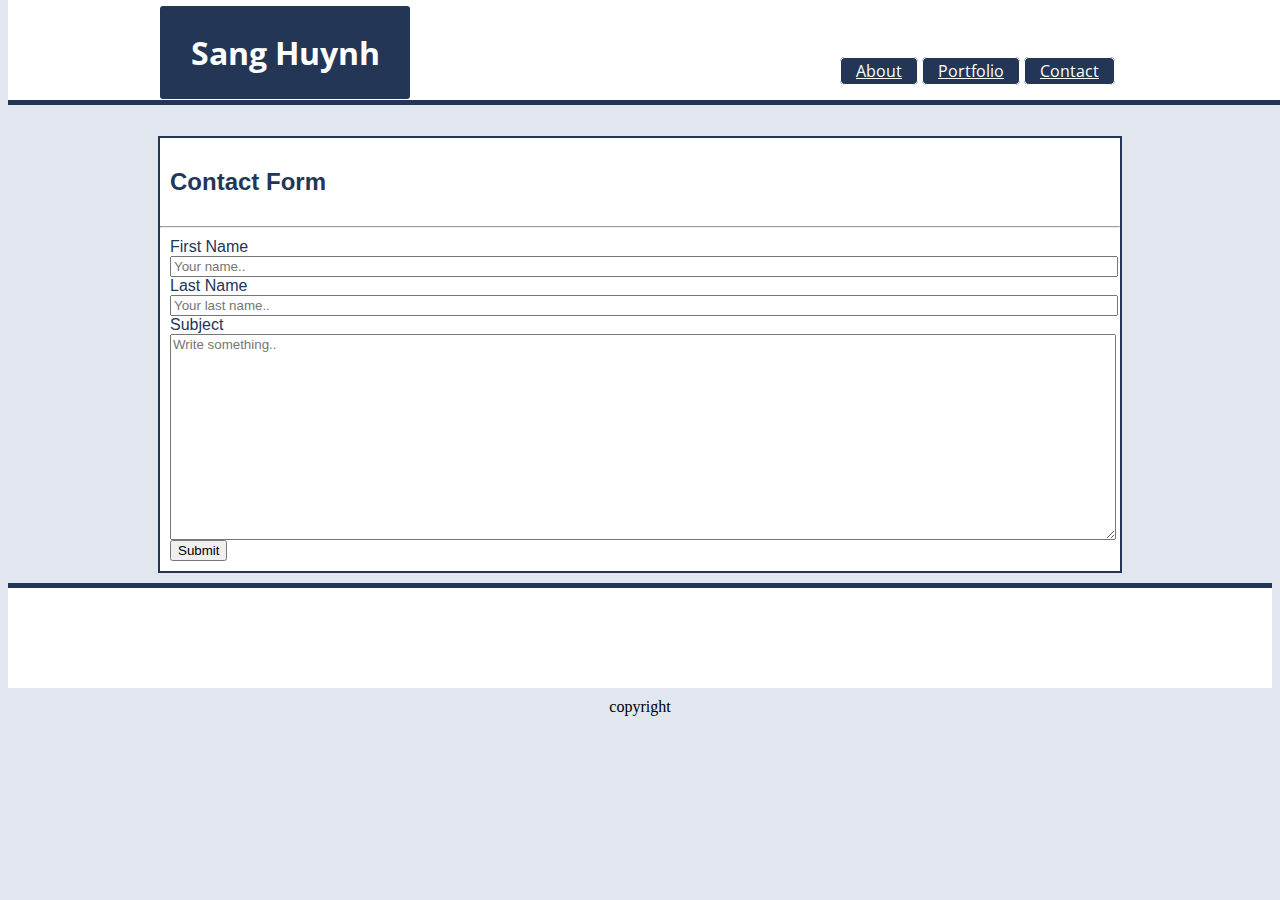
<file: contact.html>
<!DOCTYPE html>
<html lang="en-us">

<head>
  <meta charset="UTF-8">
  <meta name="viewport" content="width=device-width, initial-scale=1">
  
  <link rel="stylesheet" href="https://use.fontawesome.com/releases/v5.8.2/css/all.css" integrity="sha384-oS3vJWv+0UjzBfQzYUhtDYW+Pj2yciDJxpsK1OYPAYjqT085Qq/1cq5FLXAZQ7Ay" crossorigin="anonymous">
  <link href="https://fonts.googleapis.com/css?family=Open+Sans+Condensed:300&display=swap" rel="stylesheet">   
  <link rel="stylesheet" href="css/styles_contact.css">
  <link rel="stylesheet" href="css/styles.css">
</head>

<body>

  <div class="banner"></div>

  <header class="topbanner">
        <h1>Sang Huynh</h1>
    
        <div class="navbox">
          <a class="navlink" href="index.html">About</a>
          <a class="navlink" href="portfolio.html">Portfolio</a>
          <a class="navlink" href="contact.html">Contact</a>
        </div>
  </header> 

  <section class="wrapper clearfix">
        <h2>Contact Form</h2>
        <hr>
        <div class="form">              
            <label class="formlabel">First Name</label>
            <input class="input" type="text" name="firstname" placeholder="Your name..">
        
            <label class="formlabel">Last Name</label>
            <input class="input" type="text" name="lastname" placeholder="Your last name..">
        
            <label class="formlabel">Subject</label>
            <textarea class="input" name="subject" placeholder="Write something.." style="height:200px"></textarea>
        
            <input type="submit" value="Submit">
        </div>
  
  </section> 
</body>

<footer>
  <div class="bottombanner"></div>
  <text>copyright<i class="fas fa-copyright fa-xs"></i></text>
</footer>
</file>
<file: css/styles_contact.css>
.form {
    margin: 10px;
}

.formlabel,
.input {
    float: left;
    width: 100%;
    font-family: Arial, Helvetica, sans-serif;
}
</file>
<file: css/styles.css>
.topbanner,
.wrapper {  
    max-width: 960px;
    margin: 0 auto;
}

.banner {
    width: 100%;
    margin: 0px auto;
    top: 0px;
    height: 100px;
    position: absolute;
    border-bottom: solid #233656 5px;
    background: #fff;
}

.navbox {
    float: right;
    margin-left: 5px;
    margin-right: 5px;
    position: relative;
    bottom: 76px;
}
.navlink {
    color: white;
    font-family: 'Open Sans Condensed', sans-serif;
    font-size:16px;
    text-align: center;
    border: solid white 1px;
    background-color: #233656;
    border-radius: 5px;
    padding: 2px 15px;
    animation-name: shapeshifter;
    animation-duration: 10s;
}

body {
    background:#e1e6ef;
}

section {
    background-color: #fff;
    border: solid 2px #233656;
    color: #233656;
    height: auto;
}

@keyframes shapeshifter {
    0%   {background-color: #d8e1f0ed;}
    25%  {background-color: #708dbe;}
    50%  {background-color: #233656;}
    100% {background-color: #095ff5;}
  }

h1 {
    padding: 25px;   
    border-radius: 3px;
    width: 200px;
    background-color: #233656;
    color: white;
    text-align: center;
    position: relative;
    bottom: 15px;
    font-family: 'Open Sans Condensed', sans-serif;
    animation-name: shapeshifter;
    animation-duration: 10s;
} 

 h2 {
     top: 100px;
     font-family: Arial, Helvetica, sans-serif;
     font-weight: bold;
}

h2,
p {
     padding: 10px;
}

p {
    position: relative;
    bottom: 10px;
    font-family: Arial, Helvetica, sans-serif;
}
img {
     float:left;
     width: 150px;
     height: 175px;
     padding: 10px;
}

.clearfix:after {
    content: "";
    clear: both;
    display: table;
}

.bottomline {
    height: 1px;
    background: #233656;
} 

.bottombanner {
    width: 100%;
    margin: 10px auto;
    bottom: 0px;
    height: 100px;
    border-top: solid #233656 5px;
    background: #fff;
    position: relative;
}

text {
    text-align: center;
    position: absolute;
    margin-left: auto;
    margin-right: auto;
    left: 0;
    right: 0;
}




@media screen and (max-width:980px) {
    .wrapper {  
        float:left;
        max-width: 60%;
        margin: 0 auto;
    }

    .bottombanner {
        clear: left;
    }
}

@media screen and (max-width:768px){
    .wrapper {  
        float:left;
        max-width:100%;
        margin: 0 auto;
    }

    .bottombanner {
        clear: left;
    }
}

@media screen and (max-width:640px){
    .topbanner,
    .banner,
    .wrapper {  
        max-width:100%;
        margin: 0px auto;
    }

    .topbanner,
    .banner {
        background: none;
        border-bottom: none;
    }

    section {
        width: 100%;
    }

    .imagebox,
    .box1,
    .box2,
    .box3,
    .box4 {
        text-align: center;
        display: block;
        float: none;
        left: 0px;
        right: 0px;
        margin-left: auto;
        margin-right: auto;
    }

    h1 {
        width: auto;
    }

    .navbox {
        float: none;
        position: absolute;
        top: 105px;
        width:100%;
        margin: 0px auto;
        display: block;
        text-align: center;
        border-radius: 0px;
    }
    
    .bottombanner {
        clear: left;
    }

    .photobooth {
        margin: 0px auto;
    }

    .imagebox {
        clear: left;
    }
}
</file>
